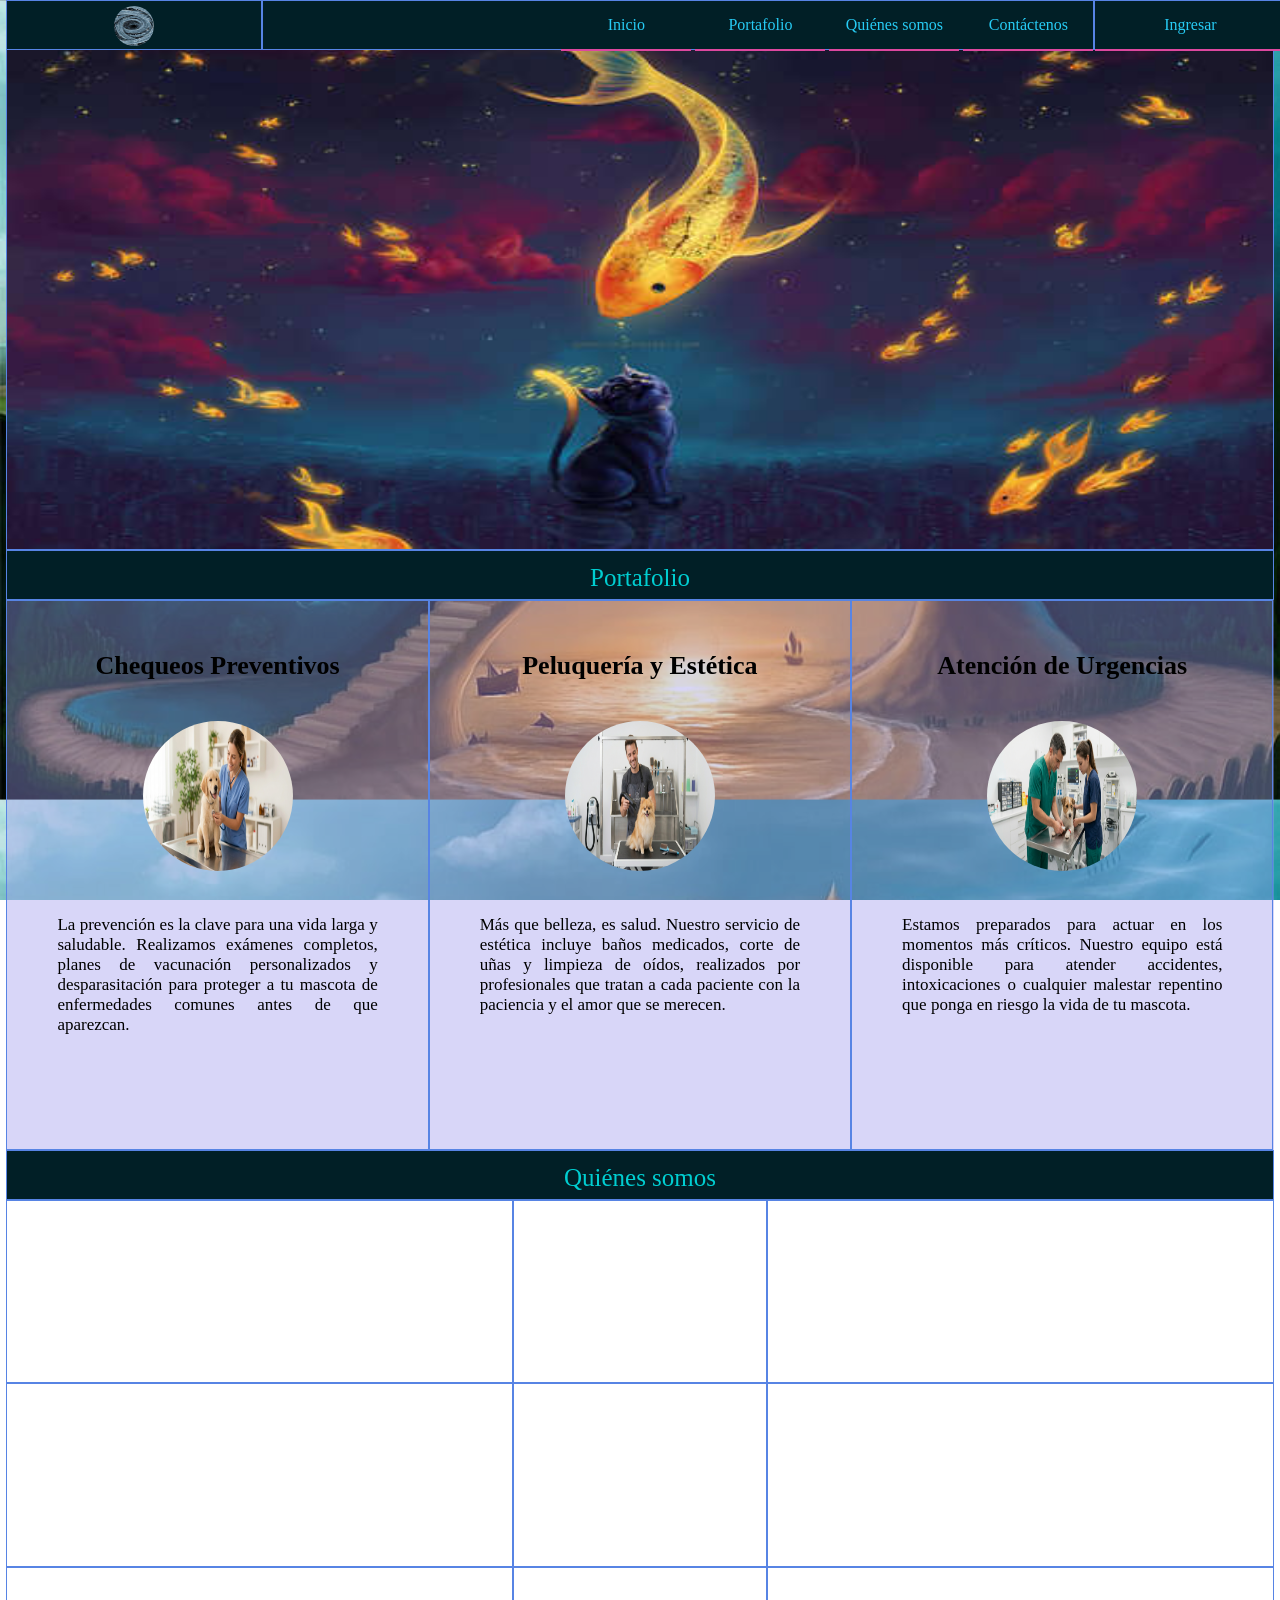
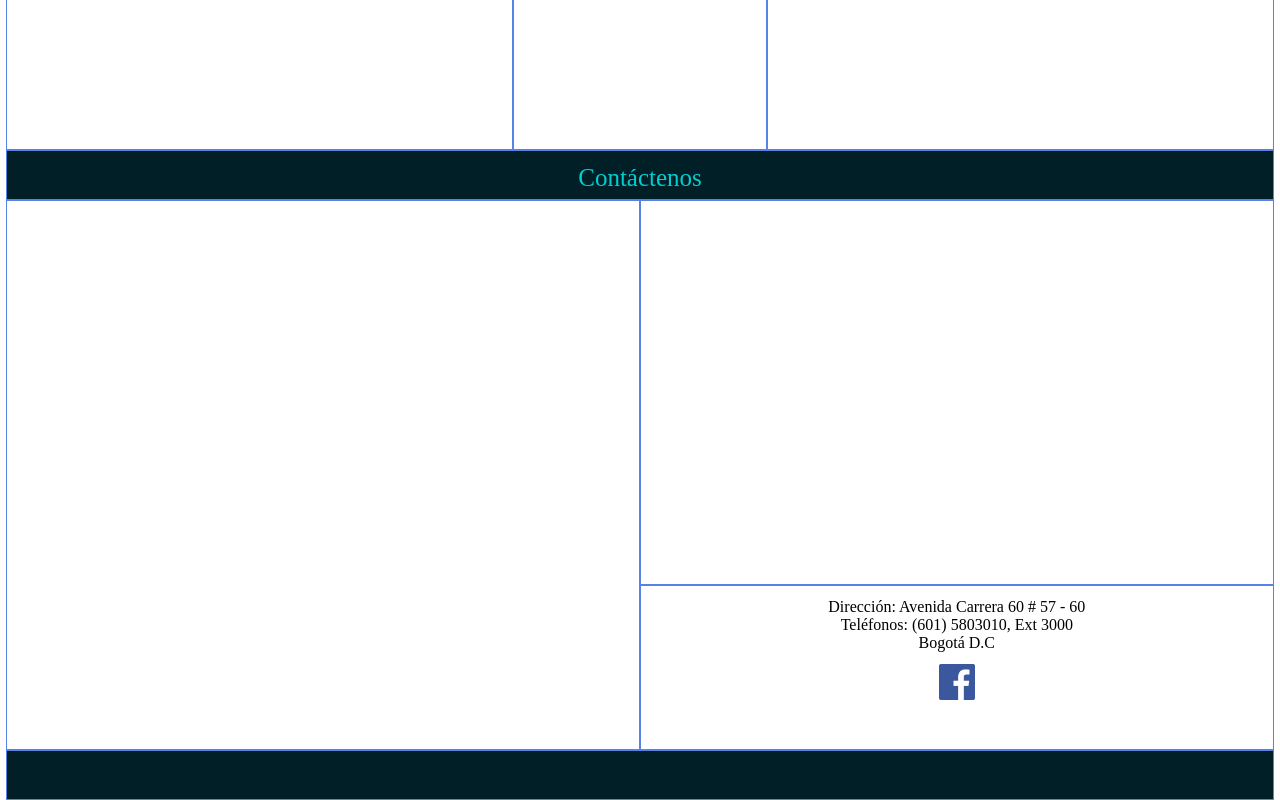
<file: index.html>
<!DOCTYPE html>
<html lang="es">

<head>
    <meta charset="utf-8">
    <!-- Optimización para dispositivos móviles -->
    <meta name="viewport"
        content="width=device-width, user-scalable=no, initial-scale=1.0, maximum-scale=1.0, minimum-scale=1.0">
    <title>Animals family</title>
    <link rel="stylesheet" type="text/css" href="css/estilos.css">
    <link rel="shortcut icon" href="img/logo.jpg">
</head>

<body>
    <div class="contenedor">
        <!-- Navegador -->
        <!--<div id="nav"class=borde></div>-->
        <nav>
            <div class="logo borde">
                <img src="img/logo.jpg" alt="imagen logo" title="Logo Empresa">
            </div>
            <div class="navegacion borde">
                <!--se agrega como lista ul
con los elementos li que tienen enlaces-->
                <!--<ul>
                    <li><a href="">Inicio</a></li>
                    <li><a href="">Portafolio</a></li>
                    
                    <li><a href="">Quiénes somos</a></li>
                    <li><a href="">Contáctenos</a></li>
                </ul>-->
                <ul>
                    <li><a href="#">Inicio</a></li>
                    <li><a href="#portafoliox">Portafolio</a>
                        <ul>
                            <li><a href="">Productos</a>
                                <ul>
                                    <li><a href="">Producto 1</a></li>
                                    <li><a href="">Producto 2</a></li>
                                    <li><a href="">Producto 3</a></li>
                                </ul>
                            </li>
                            <li><a href="">Servicios</a>
                                <ul>
                                    <li><a href="">Servicio 1</a></li>
                                    <li><a href="">Servicio 2</a></li>
                                    <li><a href="">Servicio 3</a></li>
                                </ul>
                            </li>
                        </ul>
                    </li>
                    <li><a href="#quienes">Quiénes somos</a></li>
                    <li><a href="#contacto">Contáctenos</a></li>
                </ul>
            </div>
            <div class="ingreso borde">
                <ul>
                    <li><a href="">Ingresar</a>
                        <ul>
                            <li><a href="">Registro</a></li>
                            <li><a href="html/ingreso.html">Ingreso</a></li>
                        </ul>
                    </li>
                </ul>
            </div>
        </nav>

        <!-- Encabezado -->
        <header class="borde"></header>

        <!--Portafolio-->
        <div id="portafoliox"class="borde titulo">Portafolio</div>
        <!--podria ser section
        <div id="portafolio"class=borde></div>-->
        <main id="portafolio">
            <div class="div-porta borde">
                <h1>Chequeos Preventivos</h1>
                <img src="img/portafolio1.png" alt="amanecer" title="porta1 Empresa">
                <p>La prevención es la clave para una vida larga y 
                saludable. Realizamos exámenes completos, planes de 
                vacunación personalizados y desparasitación para proteger
                a tu mascota de enfermedades comunes antes de que aparezcan.</p>
            </div>

            <div class="div-porta borde">
                <h1>Peluquería y Estética</h1>
                <img src="img/peluqueria1.png" alt="amanecer" title="porta2 Empresa">
                <p>Más que belleza, es salud. Nuestro servicio de estética 
                incluye baños medicados, corte de uñas y limpieza de oídos,
                realizados por profesionales que tratan a cada paciente 
                con la paciencia y el amor que se merecen.</p>
            </div>

            <div class="div-porta borde">
                <h1>Atención de Urgencias</h1>
                <img src="img/portafolio1.1.png" alt="amanecer" title="porta3 Empresa">
                <p>Estamos preparados para actuar en los momentos 
                más críticos. Nuestro equipo está disponible para atender
                accidentes, intoxicaciones o cualquier malestar repentino
                que ponga en riesgo la vida de tu mascota.</p>
            </div>
        </main>

        <!-- Quiénes somos -->
        <div id="quienes" class="borde titulo">Quiénes somos</div>
        <section id="quienes-somos">
            <div class="fila">
                <div class="col-ext borde"></div>
                <div class="col-cen borde"></div>
                <div class="col-ext borde"></div>
            </div>
            <div class="fila">
                <div class="col-ext borde"></div>
                <div class="col-cen borde"></div>
                <div class="col-ext borde"></div>
            </div>
            <div class="fila">
                <div class="col-ext borde"></div>
                <div class="col-cen borde"></div>
                <div class="col-ext borde"></div>
            </div>
        </section>

        <!-- Contáctenos -->
        <div  id="contacto" class="borde titulo">Contáctenos</div>
        <!-- <div id="contactenos"class=borde></div> -->
        <section id="contactenos">
            <div class="div-contacto borde"></div>
            <div class="div-contacto">
                <!-- mapa de Google -->
                <div class="div-arr borde">
                    <iframe 
                        src="https://www.google.com/maps/embed?pb=!1m18!1m12!1m3!1d3976.645437512658!2d-74.08842899999998!3d4.6571588000000075!2m3!1f0!2f0!3f0!3m2!1i1024!2i768!4f13.1!3m3!1m2!1s0x8e3f9e33e50c99ab%3A0x5ad575fb745d822d!2sBiblioteca%20P%C3%BAblica%20Virgilio%20Barco!5e0!3m2!1ses-419!2sco!4v1775011889903!5m2!1ses-419!2sco"
                        width="100%" height="100%" style="border:0;" 
                        allowfullscreen="" loading="lazy"
                        referrerpolicy="no-referrer-when-downgrade"></iframe>
                </div>
                <!-- Información de la empresa -->
                <div class="div-aba borde">
                    <p class="direccion">Dirección: Avenida Carrera 60 # 57 - 60</p>
                    <p>Teléfonos: (601) 5803010, Ext 3000</p>
                    <p>Bogotá D.C</p>
                    <a href="https://es-la.facebook.com/" target="_blank">
                    <img class="facebook" src="img/facebook.png" alt="Facebook"></a>
                </div>
            </div>
        </section>

        <!-- Pie de página -->
        <footer class="borde"></footer>
    </div>
</body>

</html>
</file>
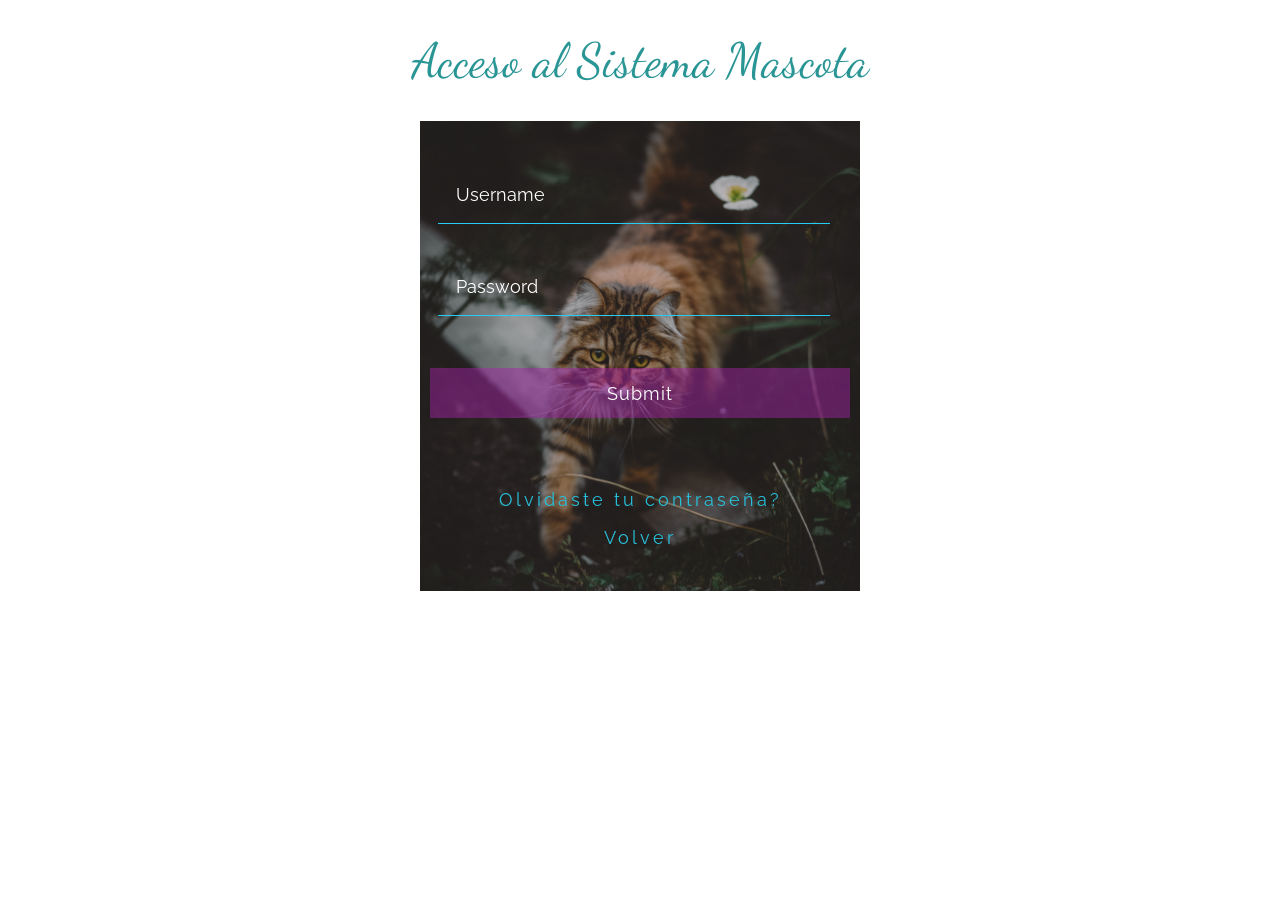
<file: html/ingreso.html>
<!DOCTYPE html>
<html lang="es">
<head>
    <meta charset="utf-8">
    <title>Iniciar Sesión - Mundo Mascota</title>
    <link rel="stylesheet" type="text/css" href="../css/estilos-formulario.css">
</head>

<body>
    <!--Main-->
    <div class="main">
        <h1>Acceso al Sistema Mascota</h1>
        
        <div class="row">
            <div class="form-p">
                <form action="../si/1.admin/mod_3/index-admin.html" method="get">
                    <input class="text" type="text" placeholder="Username" name="Username" 
required> 
                    <input class="text" type="password" placeholder="Password" 
name="Password" required> 
                    <input type="submit" value="Submit"> 
                </form> 
                <p><a href="#">Olvidaste tu contraseña?</a></p> 
        <a href="../index.html">Volver</a> 
            </div> 
        </div> 
    </div> 
</body> 
</html> 
                <!-- <div class="input-group">
                        <label>Usuario / Email</label>
                        <input class="text" type="text" placeholder="Ingresa tu usuario" name="Username" required>
                    </div>

                    <div class="input-group">
                        <label>Contraseña</label>
                        <input class="text" type="password" placeholder="Tu clave secreta" name="Password" required>
                    </div>

                    <input type="submit" value="Entrar al Panel">
                </form>

                <div class="links-ayuda">
                    <p><a href="#">¿Olvidaste tu contraseña?</a></p>
                    <a href="../index.html">Volver al Inicio</a>
                </div>
            </div>
        </div>
    </div>
</body>

</html>-->

<!-- Inspiración base: https://codepen.io/MennaAli/pen/RGRJZO -->
</file>
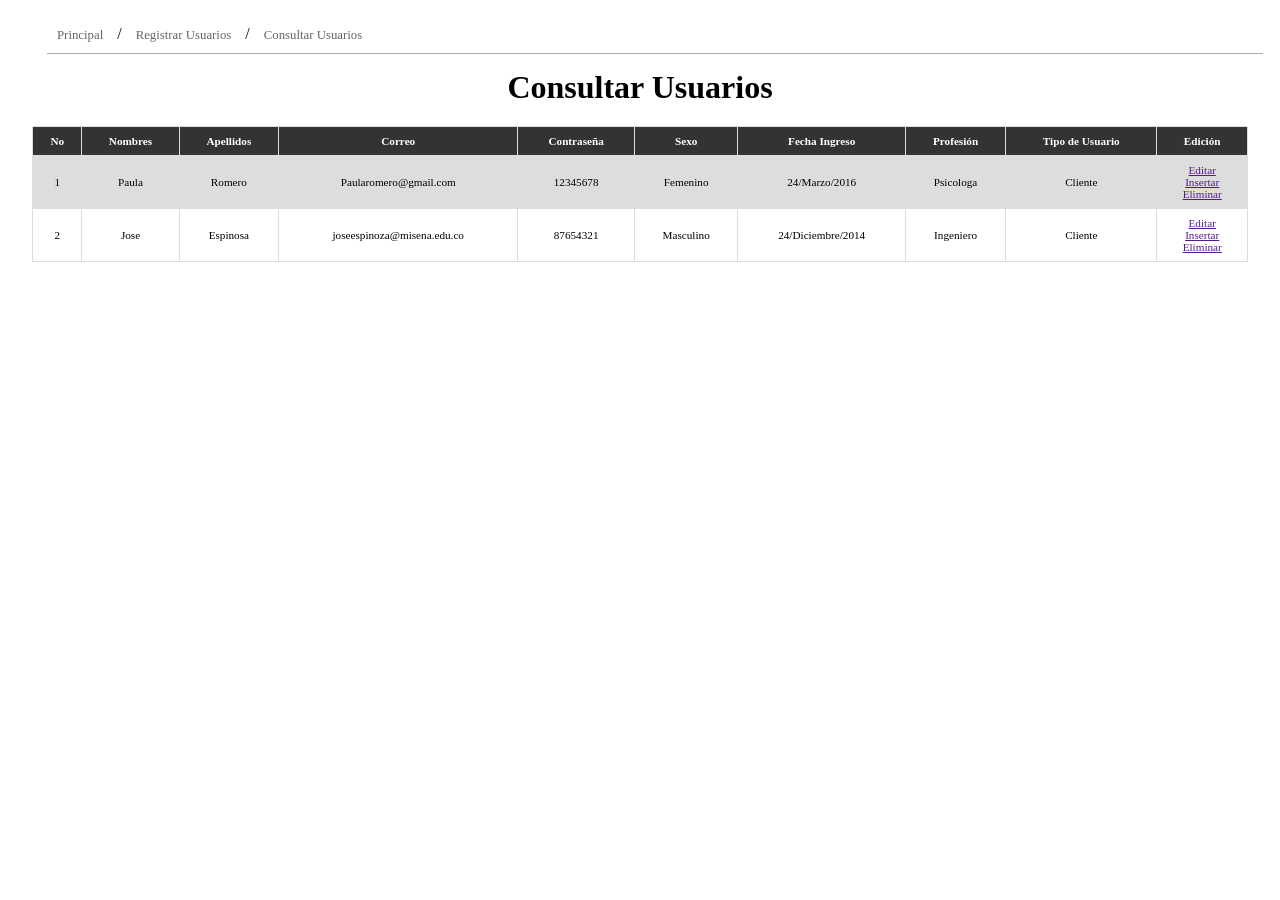
<file: si/1.admin/mod_1_usuarios/consultar-usuarios.html>
<!DOCTYPE html>
<html lang="es">

<head>
    <meta charset="UTF-8">
    <title>Consultar usuarios</title>
    <link rel="stylesheet" href="../../css/estilos-pagina.css">
</head>

<body>
    <div class="contenedor">
        <nav>
            <a href="../mod_3/principal.html">Principal</a> / 
            <a>Registrar Usuarios</a> / 
            <a href="consultar-usuarios.html">Consultar Usuarios</a>
        </nav>
        <main>
            <h1>Consultar Usuarios</h1>
            <table>
                <tr>
                    <th>No</th>
                    <th>Nombres</th>
                    <th>Apellidos</th>
                    <th>Correo</th>
                    <th>Contraseña</th>
                    <th>Sexo</th>
                    <th>Fecha Ingreso</th>
                    <th>Profesión</th>
                    <th>Tipo de Usuario</th>
                    <th>Edición</th>
                    </tr>

                    <!-- Usuario #1  -->
                    <tr>
                        <td>1</td>
                        <td>Paula</td>
                        <td>Romero</td>
                        <td>Paularomero@gmail.com</td>
                        <td>12345678</td>
                        <td>Femenino</td>
                        <td>24/Marzo/2016</td>
                        <td>Psicologa</td>
                        <td>Cliente</td>
                        <td>
                            <a href="">Editar</i></a>
                            <br>
                            <a href="">Insertar</a>
                            <br>
                            <a href="">Eliminar</a>
                        </td>
                    </tr>
                    <!-- Usuario 2  -->
                    <tr>
                        <td>2</td>
                        <td>Jose</td>
                        <td>Espinosa</td>
                        <td>joseespinoza@misena.edu.co</td>
                        <td>87654321</td>
                        <td>Masculino</td>
                        <td>24/Diciembre/2014</td>
                        <td>Ingeniero</td>
                        <td>Cliente</td>
                        <td>
                            <a href="">Editar</i></a>
                            <br>
                            <a href="">Insertar</a>
                            <br>
                            <a href="">Eliminar</a>
                        </td>
                    </tr>
            </table>
        </main>
    </div>
</body>

</html>
</file>
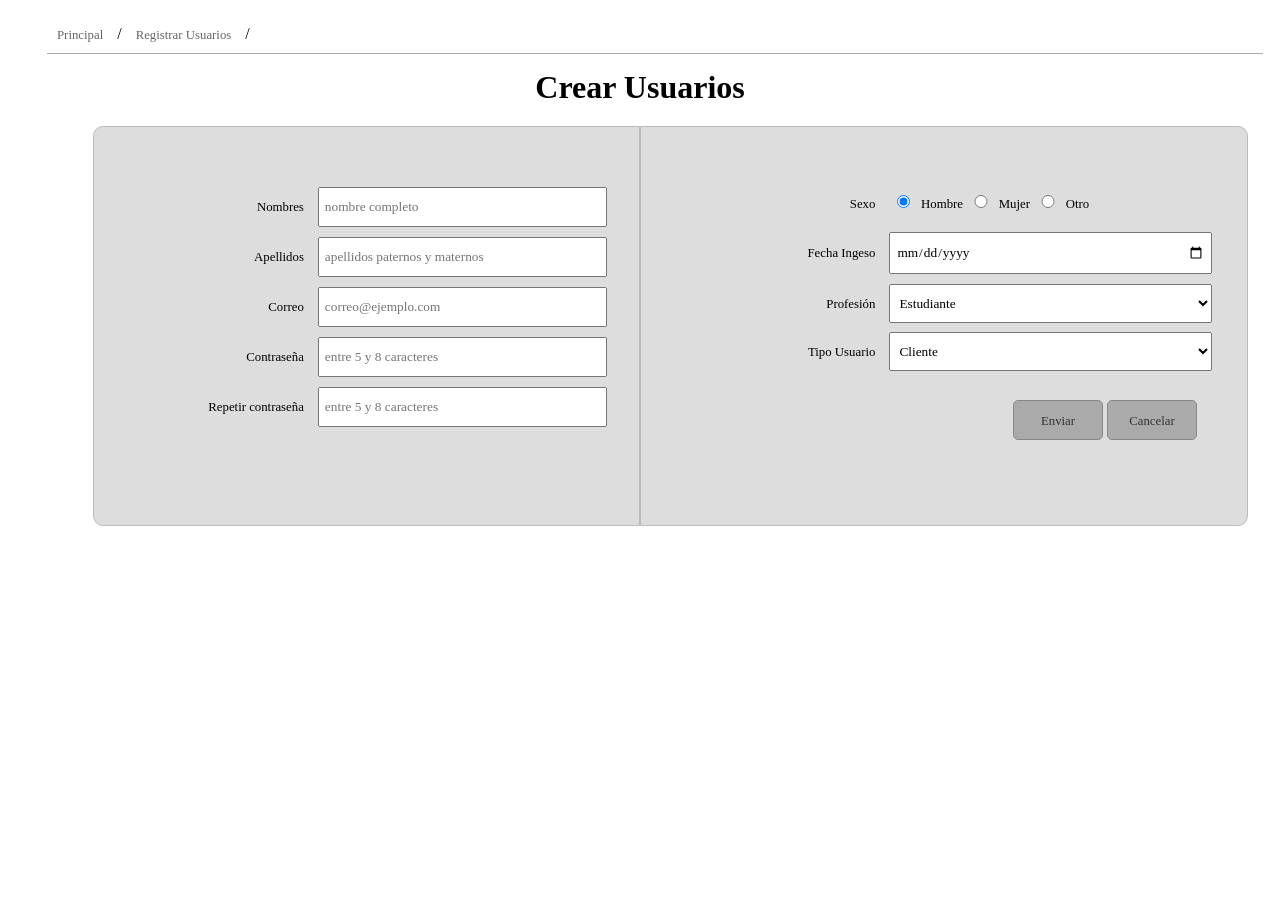
<file: si/1.admin/mod_1_usuarios/crear-usuarios.html>
<!DOCTYPE html>
<html lang="es">

<head>
    <meta charset="UTF-8">
    <title>Crear Usuarios - Mundo Mascota</title>
<link rel="stylesheet" href="../../css/estilos-pagina.css">
</head>

<body>
    <div class="contenedor">
        <nav>
            <a href="../mod_3/principal.html">Principal</a> / 
            <a>Registrar Usuarios</a> / 
            <a href="../mod_1_usuarios/crear-usuarios.html"></a>
        </nav>
        <main>
            <h1>Crear Usuarios</h1>
            <div class="form-comp"> 
            <div class="form-doble borde-izq"> 
                <form action="" method="">
                    <div class="form-cuerpo"> 
                        <div>
                            <label for="nombre">Nombres</label>
                            <input type="text" name="nombre" id="nombre" 
placeholder="nombre completo"> 
</div>
<div> 
    <label for="apellido">Apellidos</label> 
    <input type="text" name="apellidos" id="apellidos" 
placeholder="apellidos paternos y maternos"> 
                            </div> 
                            <div> 
                                <label for="correo">Correo</label> 
                                <input type="email" name="correo" id="correo" 
placeholder="correo@ejemplo.com"> 
                            </div>
                            <div> 
                                <label for="contrasena">Contraseña</label> 
                                <input type="password" name="contrasena" id="contrasena" 
placeholder="entre 5 y 8 caracteres"> 
                            </div> 
                            <div> 
                                <label for="contrasena">Repetir contraseña</label> 
                                <input type="password" name="contrasena" id="contrasena" 
placeholder="entre 5 y 8 caracteres"> 
                            </div> 
                        </div> 
                        <div class="form-pie"></div>
                        </div> 
                    </form> 
                </div> 
                <div class="form-doble borde-der">
                    <form action="" method=""> 
                        <div class="form-cuerpo"> 
                            <div class="tipo-radio"> 
                                <label for="">Sexo</label> 
                                <input type="radio" name="gender" value="male" checked>
Hombre 
                                <input type="radio" name="gender" value="female"> Mujer
                                <input type="radio" name="gender" value="other"> Otro 
                            </div> 
                            <div> 
                                <label for="fecha-ingreso">Fecha Ingeso</label>
                                <input type="date" name="fecha-ingreso" id="apellidos">
                            </div>
                            <div> 
                                <label for="correo">Profesión</label> 
                                <select name="cars">
                                    <option value="volvo">Estudiante</option>
                                    <option value="saab">Ingeniero</option>
                                    <option value="fiat">Licenciado</option> 
                                </select> 
                            </div> 
                            <div> 
                                <label for="correo">Tipo Usuario</label>
                                <select name="cars">
                                    <option value="volvo">Cliente</option>
                                    <option value="saab">Empleado</option>
                                    <option value="fiat">Proveedor</option> 
                                    <option value="audi">Administrador</option> 
                                </select> 
                            </div> 
                        </div>
                        <div class="form-pie"> <div>
                            <a href="../../1.admin/mod_3/index-admin.html">Enviar</a> <a href="../../1.admin/mod_3/index-admin.html">Cancelar</a> 
                        </div> 
                    </div> 
                </form> 
            </div> 
        </div> 
    </main> 
</div> 
</body>
</html>
</file>
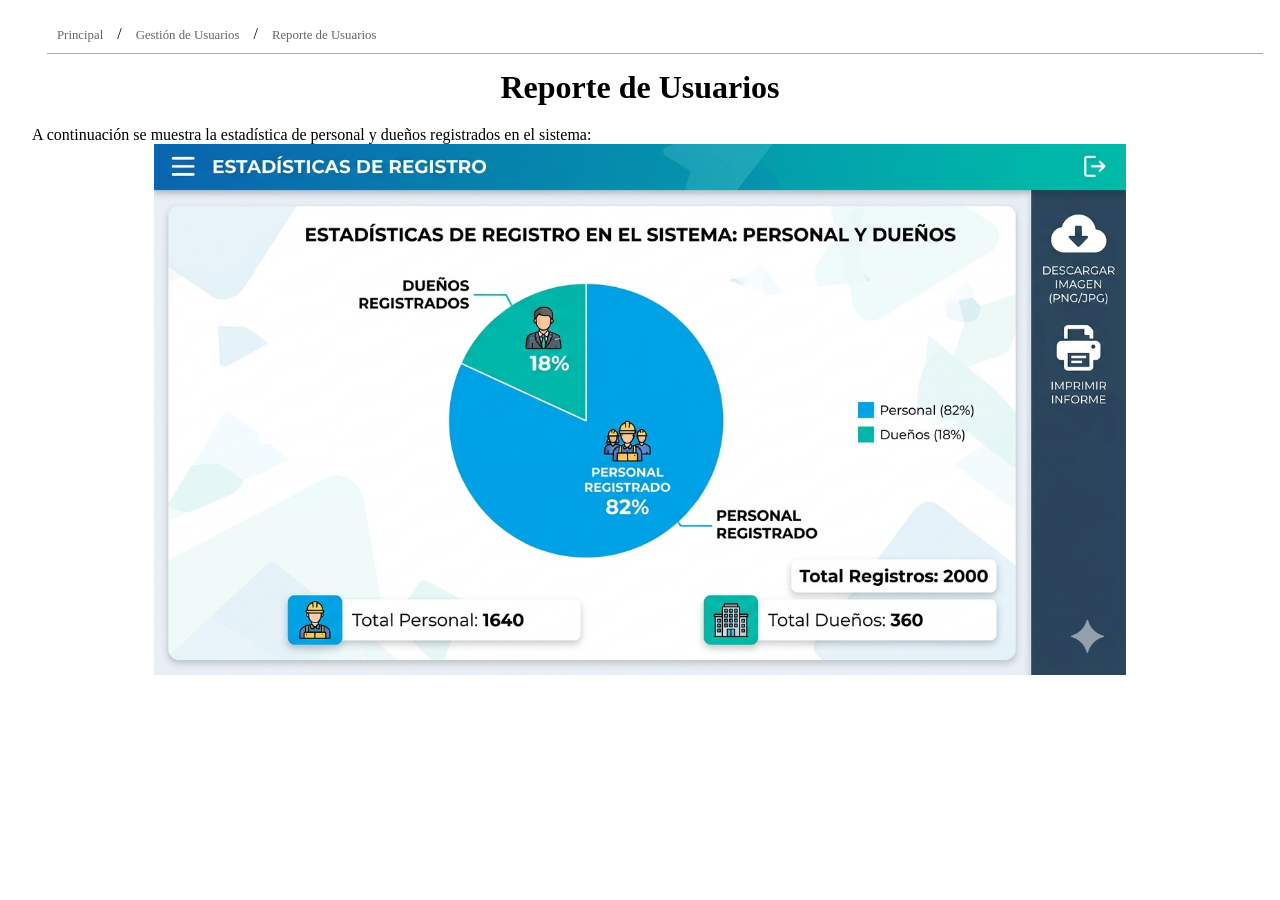
<file: si/1.admin/mod_1_usuarios/reporte-usuarios.html>
<!DOCTYPE html>
<html lang="es">

<head>
    <meta charset="UTF-8">
    <title>Reporte de Usuarios - Mundo Mascota</title>
    <link rel="stylesheet" href="../../css/estilos-pagina.css">
</head>

<body>
    <div class="contenedor">
        <nav>
            <a href="../../../si/1.admin/mod_3/principal.html">Principal</a> / 
            <a>Gestión de Usuarios</a> / 
            <a href="../mod_1_usuarios/reporte-usuarios.html">Reporte de Usuarios</a>
        </nav>
        
        <main>
            <h1>Reporte de Usuarios </h1>
            <p>A continuación se muestra la estadística de personal y dueños registrados en el sistema:</p>
<!--ingrese una imagen para mostrar en la sección de reportes en la carpeta doc/reportes-->
            <div class="reporte-visual">
                <img src="../../../doc/reportes/usuarios_y_profesiones.png" 
                    alt="Gráfica de usuarios y ocupaciones de mascotas" 
                    class="img-reporte">
            </div>
            </div>
        </main>
    </div>
</body>
</html>
</file>
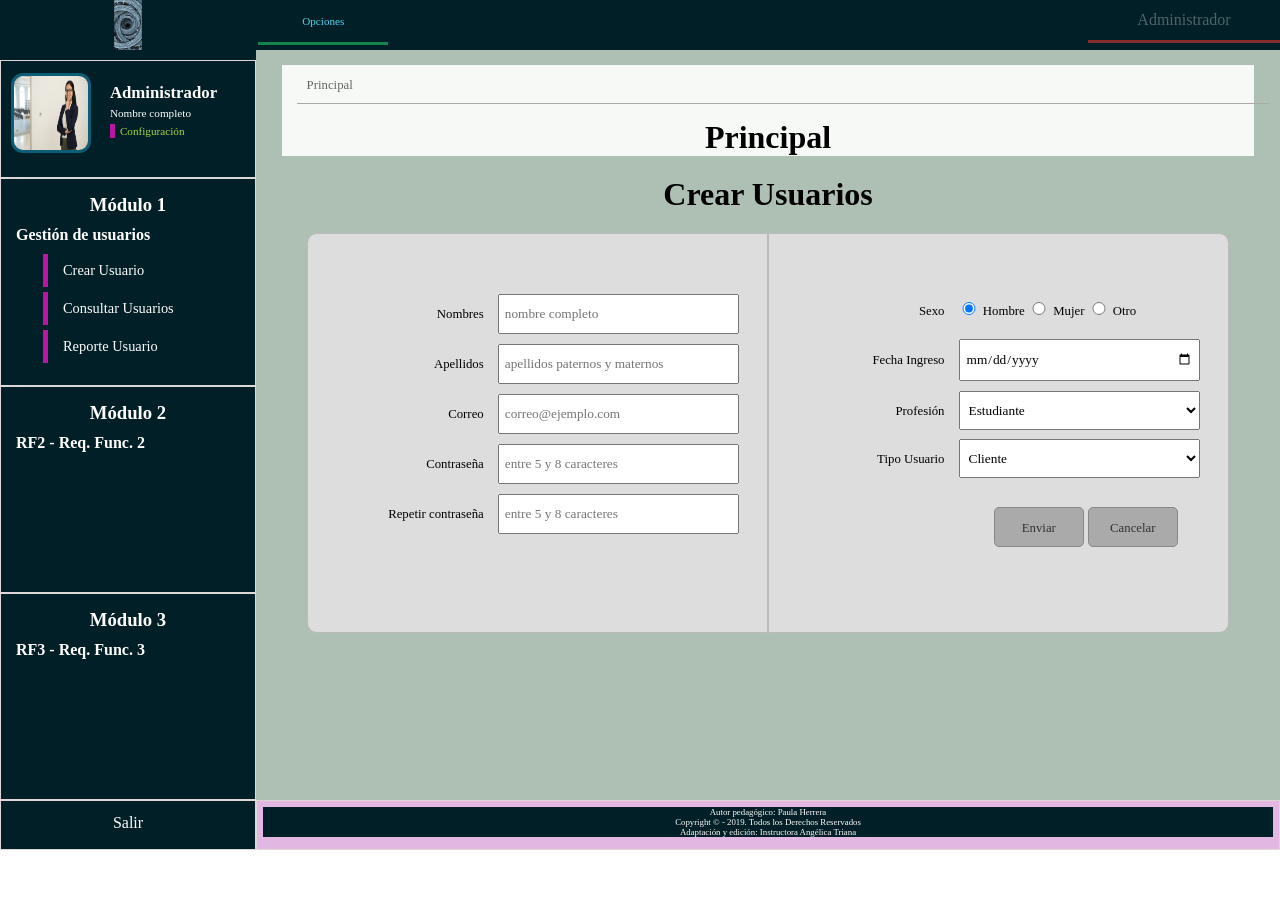
<file: si/1.admin/mod_3/index-admin.html>
<!DOCTYPE html>
<html lang="es">

<head>
    <meta charset="UTF-8">
    <title>Administrador</title>
    <!-- Tus rutas de favicon y estilos -->
    <link rel="shortcut icon" href="../../img/favicon.jpg"> <!--de las imagenes que se descargan previamente-->
    <link rel="stylesheet" href="../../css/estilos-admin.css">
</head>

<body>
    <div class="contenedor">
        <!-- Navegador -->
        <nav>
            <div class="logo">
                <img src="../../img/logo del sistema.jpg" alt="Logo Sistema">
            </div>
            
            <div class="navega">
                <div class="documentacion">
                    <ul>
                        <li><a href="">Opciones</a>
                            <ul>
                                <li><a href="">Opción A</a>
                                    <ul>
                                        <!--se agrego en la carpeta doc otra carpeta para archivos pdf y un archivo pdf para que se muestre -->
                                        <li><a href="../../../doc/reportes/pdf/prompt-platzi.pdf"
target="area-principal">Opción A-1 doc
                                        </a></li>
                                        <li><a href="">Opción A-2</a></li>
                                        <li><a href="">Opción A-3</a></li>
                                    </ul>
                                </li>
                                <li><a href="">Opción B</a>
                                    <ul>
                                        <li><a href="">Opción B-1</a></li>
                                        <li><a href="">Opción B-2</a></li>
                                        <li><a href="">Opción B-3</a></li>
                                        <li><a href="">Opción B-4</a></li>
                                    </ul>
                                </li>
                            </ul>
                        </li>
                    </ul>
                </div>
            </div>

            <div class="ingreso">
                <ul>
                    <li><a href="">Administrador</a>
                        <ul>
                            <li><a href="../mod_1_usuarios/configura-perfil.html" target="area-
principal">Configuración</a></li>
                                <li><a href="../../../index.html">Salir</a></li>
                            </ul>
                    </li>
                </ul>
            </div>
        </nav>
        <aside>
            <div class="borde mod-perfil">
                <div class="img-perfil">
                    <img class="borde foto-admin" src="../../img/foto de perfil para admin.png">
                </div>
                <div class="descr-perfil">
                    <h1>Administrador</h1>
                    <p>Nombre completo</p>
                    <a href="../mod_1_usuarios/configura-perfil.html" target="area-
principal">Configuración</a>
                </div>
            </div> 

            <div class="borde mod-usuarios">
                <h3>Módulo 1</h3>
                <h4>Gestión de usuarios</h4>
                <div class="opciones">
                    <a href="../mod_1_usuarios/crear-usuarios.html" target="area-
                    principal">Crear Usuario</a>
                    <a href="../mod_1_usuarios/consultar-usuarios.html" target="area-
                    principal">Consultar Usuarios</a>
                    <a href="../mod_1_usuarios/reporte-usuarios.html" target="area-
                    principal">Reporte Usuario</a>
                </div>
            </div>

            <div class="borde mod-dos">
                <h3>Módulo 2</h3>
                <h4>RF2 - Req. Func. 2</h4>
            </div>
            
            <div class="borde mod-tres">
                <h3>Módulo 3</h3>
                <h4>RF3 - Req. Func. 3</h4>
            </div>
        </aside>

        <!-- Área donde se cargan los formularios -->
        <!--principal-->
        <main>
            <iframe name="area-principal" src="principal.html"></iframe>
        </main>

        <!-- Footer con tus créditos -->
        <footer>
            <div class="borde foot-izq">
                <ul>
                    <li title="Salir"><a href="../../../index.html">Salir</a></li>
                </ul>
            </div>
            <div class="borde foot-der">
                <p>Autor pedagógico: Paula Herrera</p>
                <p>Copyright © - 2019. Todos los Derechos Reservados</p>
                <p>Adaptación y edición: Instructora Angélica Triana</p>
            </div>
        </footer>
    </div>
</body>

</html>
</file>
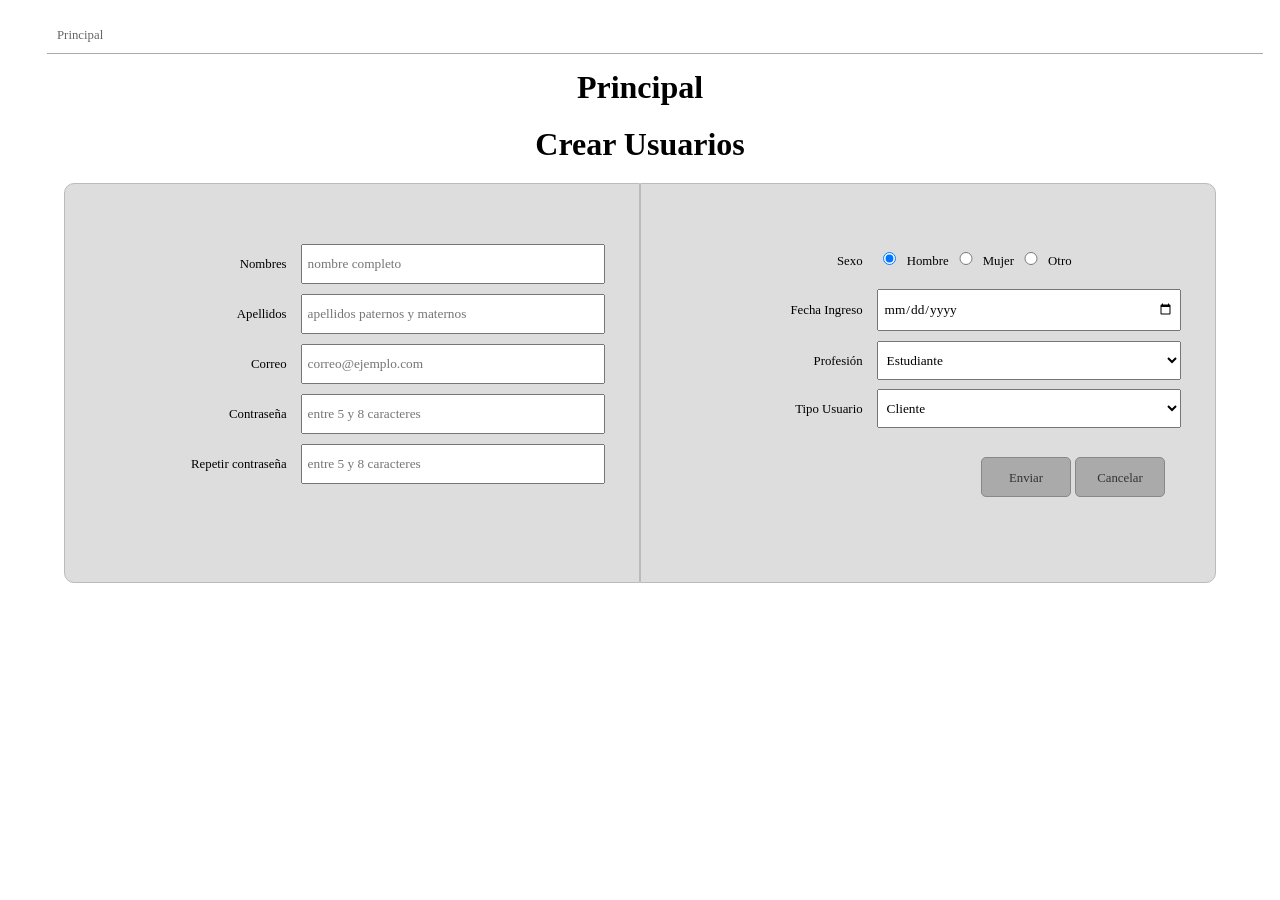
<file: si/1.admin/mod_3/principal.html>
<!DOCTYPE html>
<html lang="es">

<head>
    <meta charset="UTF-8">
    <title>Principal Administrador</title>
    <link rel="stylesheet" href="../../css/estilos-pagina.css">
</head>

<body>
    <div class="contenedor">
        <nav>
            <a href="principal.html">Principal</a>
            </nav>
            <main>
                <h1>Principal</h1>
            </main>
    </div>
</body>
</html>
        <!-- Navegador -->
        <!--<nav class="navega">
            <div class="documentacion">
                <ul>
                    <li><a href="principal.html">Principal</a></li>
                </ul>
            </div>
            <div class="notificacion">
                <p>Administrador</p>
            </div>
        </nav>*/

        <!-- Contenido Principal -->
        <main>
            <h1>Crear Usuarios</h1>
            
            <div class="form-comp">
                <!-- Columna Izquierda -->
                <div class="form-doble borde-izq">
                    <form action="" method="">
                        <div class="form-cuerpo">
                            <div>
                                <label for="nombre">Nombres</label>
                                <input type="text" name="nombre" id="nombre" placeholder="nombre completo">
                            </div>
                            <div>
                                <label for="apellido">Apellidos</label>
                                <input type="text" name="apellidos" id="apellidos" placeholder="apellidos paternos y maternos">
                            </div>
                            <div>
                                <label for="correo">Correo</label>
                                <input type="email" name="correo" id="correo" placeholder="correo@ejemplo.com">
                            </div>
                            <div>
                                <label for="contrasena">Contraseña</label>
                                <input type="password" name="contrasena" id="contrasena" placeholder="entre 5 y 8 caracteres">
                            </div>
                            <div>
                                <label for="repetir-contrasena">Repetir contraseña</label>
                                <input type="password" name="repetir-contrasena" id="repetir-contrasena" placeholder="entre 5 y 8 caracteres">
                            </div>
                        </div>
                    </form>
                </div>

                <!-- Columna Derecha -->
                <div class="form-doble borde-der">
                    <form action="" method="">
                        <div class="form-cuerpo">
                            <div class="tipo-radio">
                                <label>Sexo</label>
                                <input type="radio" name="gender" value="male" checked> Hombre
                                <input type="radio" name="gender" value="female"> Mujer
                                <input type="radio" name="gender" value="other"> Otro
                            </div>
                            <div>
                                <label for="fecha-ingreso">Fecha Ingreso</label>
                                <input type="date" name="fecha-ingreso" id="fecha-ingreso">
                            </div>
                            <div>
                                <label for="profesion">Profesión</label>
                                <select name="profesion" id="profesion">
                                    <option value="estudiante">Estudiante</option>
                                    <option value="ingeniero">Ingeniero</option>
                                    <option value="licenciado">Licenciado</option>
                                </select>
                            </div>
                            <div>
                                <label for="tipo-usuario">Tipo Usuario</label>
                                <select name="tipo-usuario" id="tipo-usuario">
                                    <option value="cliente">Cliente</option>
                                    <option value="empleado">Empleado</option>
                                    <option value="proveedor">Proveedor</option>
                                    <option value="admin">Administrador</option>
                                </select>
                            </div>
                        </div>
                        
                        <div class="form-pie">
                            <div>
                                <a href="../index-admin.html">Enviar</a>
                                <a href="../index-admin.html">Cancelar</a>
                            </div>
                        </div>
                    </form>
                </div>
            </div> <!-- Aquí cerramos form-comp -->
        </main> <!-- Aquí cerramos main -->
    </div> <!-- Aquí cerramos contenedor -->
</body>

</html>
</file>
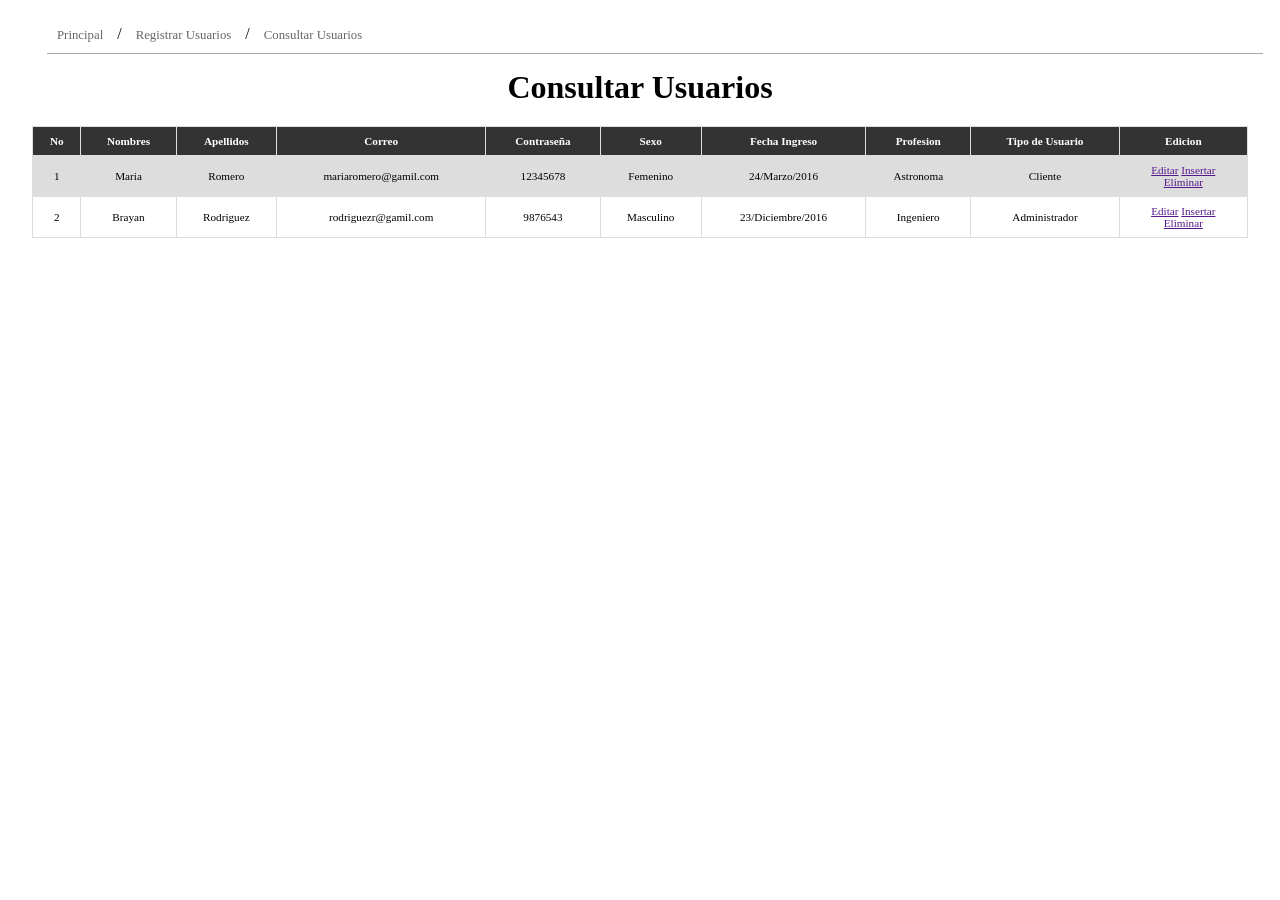
<file: si/1.admin/mod_3/mod_1_usuarios/consultar-usuarios.html>
<!DOCTYPE html>
<html lang="en">
<head>
    <meta charset="UTF-8">
    <title>Consultar usuarios</title>
    <link rel="stylesheet" href="../../../css/estilos-pagina.css">
</head>
<body>
    <div class="contenedor">
        <nav>
            <a href="../principal.html">Principal</a> / <a >Registrar Usuarios</a> / 
            <a href="consultar-usuarios.html">Consultar Usuarios</a>
        </nav>
        <main>
            <h1>Consultar Usuarios</h1>
            <table>
                <tr>
                    <th>No</th>
                    <th>Nombres</th>
                    <th>Apellidos</th>
                    <th>Correo</th>
                    <th>Contraseña</th>
                    <th>Sexo</th>
                    <th>Fecha Ingreso</th>
                    <th>Profesion</th>
                    <th>Tipo de Usuario</th>
                    <th>Edicion</th>
                </tr>
                <tr>
                    <td>1</td>
                    <td>Maria</td>
                    <td>Romero</td>
                    <td>mariaromero@gamil.com</td>
                    <td>12345678</td>
                    <td>Femenino</td>
                    <td>24/Marzo/2016</td>
                    <td>Astronoma</td>
                    <td>Cliente</td>
                    <td>
                        <a href="">Editar</i></a>
                        <a href="">Insertar</a>
                        <br>
                        <a href="">Eliminar</a>
                    </td>
                </tr>
                <tr>
                    <td>2</td>
                    <td>Brayan</td>
                    <td>Rodriguez</td>
                    <td>rodriguezr@gamil.com</td>
                    <td>9876543</td>
                    <td>Masculino</td>
                    <td>23/Diciembre/2016</td>
                    <td>Ingeniero</td>
                    <td>Administrador</td>
                    <td>
                        <a href="">Editar</i></a>
                        <a href="">Insertar</a>
                        <br>
                        <a href="">Eliminar</a>
                    </td>
                </tr>
            </table>
        </main>
    </div>
</body>
</html>
</file>
<file: css/estilos.css>
@import url('https://fonts.googleapis.com/css2?family=Oswald:wght@200..700&display=swap');
@import url('https://fonts.googleapis.com/css2?family=Dosis:wght@200..800&family=Oswald:wght@200..700&display=swap');

* {
    box-sizing: border-box;
    /*controlar dimensiones sin que se vean afectadas
por el border o por el padding*/
    margin: 0;
    padding: 0;
}

/*clases especiales*/
.borde {
    border: 1px solid #5784e4;
}

.titulo {
    width: 100%;
    height: 50px;
    /*padding: 10px;*/
    padding: 1%;
    background-color: #011F26;
    font-family: 'Oswald wght', cursive;
    color: #00CED1;
    text-align: center;
    /*aumentar el titulo puede ser h1 pero...*/
    font-size: 25px;
    /*puede ser 2em*/
}

/*contenedor para pantallas grandes*/
.contenedor {
    width: 99%;
    max-width: 1280px;
    margin: auto;
    /*quede centrado*/
}

/*cuerpo*/
body {
    background-image: url('../img/fondo\ pagina.jpg');
    background-size: 100%;
    background-attachment: fixed;
    /*la imagen se quede fija*/
    font-family: 'Oswald wght', cursive;
}

/*navegador*/
nav {
    width: 100%;
    height: 50px;
    background-color: #011F26;
    position: fixed;
    max-width: 1280px; /*la idea era el mismo valor máximo de ancho que tiene el <div> .contendor en el elemento del <nav> en la hoja de estilo.css (max-width: 1280px;), solo era cambiar esto, por que el boton de ingreso me aparecia en la esquina derecha*/ 
}

/*La suma da 100=65+15+20*/
.logo {
    width: 20%;
    height: 100%;
    float: left;
    padding: 5px;
    /*no se pegue la imagen logo tanto al borde*/
    /*aplica para la imagen y letras*/
    text-align: center;
}

/*en su interior a otra caja cuando esten separados*/
.logo img {
    /*width: auto;*/
    /*height: 100%; de los 50px*/
    width: 40px;
    height: 40px;
    border-radius: 50%;
    /*la imagen sea curva*/
    /*Si se quiere rendondez total se tiene que
calcular en el ancho y alto en medida
en pixeles. Teniendo en cuenta la
altura nav 50px y padding de 5px*/
}

.navegacion {
    width: 65%;
    height: 100%;
    float: left;
}

.ingreso {
    width: 15%;
    height: 100%;
    float: left;
}

/*niveles de navegación*/
/*nivel 0*/
nav ul {
    list-style: none;/*para quitar viñetas*/
    text-align: right;/*el elmento ul se desplaza a la derechha*/
}

nav ul li {
    /*display:inline-block;/*Dejar los elementos de forma horizontal*/
    width: 130px;/*tamaño definido para todas las opciones(los elementosli)*/
/*se agrega el mismo color a todos los elementos de
la barra de navegación*/ 
background-color: #011F26;
}
/*Para que los elementos ocultos cuando pase el mouse, muestre 
los elementos ul*/ 
nav ul li:hover>ul{/*todas las opciones se muestran al desplazar el cursor sobre portafolio. La razón por la que se muestran todas las opciones es por los selectores donde está la propiedad display afectan a todos descendientes ul, es decir, que todos los ítems descendientes se observen por dicha propiedad*/
    display: block; 
}
/*Para que los subítems queden como lo esperado*/ 
nav .navegacion>ul>li{ 
    /*quiere decir que solo las etiquetas que estan 
    directamente relacionadas con la clase navegación y 
    solo las li van a tener dichas propuedades*/ 
    /*Se agrega el display*/
    display:inline-block; 
}
/*Para que el elemento <li> complete el contenedor*/ 
nav .ingreso ul li{ 
    width: 100%; 
}
nav ul li a {
    display:block; /*para poder colocarle un margin o un padding
    al elemento <a>*/
    text-decoration: none;/*quitar el subrayado del link del anchor <a>*/ 
    color: #27ccf5;
    padding: 15px 2px; /*Recuerde que es arriba(15px)-derecha(2px)-abajo(15)-izquierda(2)*/ 
    text-align: center;
    border-bottom: 2px solid #dd479f;/*borde inferior al elemento <a>*/
}

/*Recuerde hover es una pseudo-clase
el proposito es que algo cambie o resalte cuando pase el cursor
por descendencia el elemento <a> tendrá este efecto*/
nav ul li a:hover {
background: #00808056;/*una opacidad mientras el puntero 
pasa sobre la opcion*/
border-bottom: 2px solid rgb(81, 197, 233);
}

/*nivel 1 -primer despliegue*/
nav li ul {
    position: absolute;/*Los elemento ul mantengan la posición*//*al colocar esto registro e ingreso quedan fuera*/
    display:none;/*se ocultan los elementos del nivel 1*/
}
/*Para las subítems de la opción ingreso*/ 
nav .ingreso li ul{
    width: 12.57%;/*Se coloca un ancho al elemento de la clase ingreso 
que sea acorde a lo que se necesita en mi caso el 12.57 queda perfecto*/ 
}
nav li ul li {
    position: relative;

}

/*nivel 2 -despligues laterales+*/
nav li ul li ul {
    left: 130px;/*desde la izquierda va a ocupar 130px*/ 
    top:2px;/*quede un poco abajo*/

}

/*encabezado*/
header {
    width: 100%;
    height: 550px;
    /*depende del monitor*/
    background-image: url('../img/fondo-header.jpg');
    background-size: 100% 100%;
}

/*portafolio*/
/*#titulo1{
width: 100%;
height: 50px;
}*/
main#portafolio {
    /*tiene que estar pegado para que sepa que es de esa etiqueta
si se separa pensara que es de alguna del interior*/
    width: 100%;
    height: 550px;
    background: rgba(157, 151, 236, 0.397);
    /*transparencia 0.4*/
}

.div-porta {
    width: 33.33%;
    height: 100%;
    float: left;
    text-align: center;
    padding: 50px;
    font-size: 13px;
}

.div-porta img {
    width: 150px;
    height: 150px;
    margin: 40px 0px 0px 0px;
    border-radius: 50%;
}

/*en div porta hay una etiqueta p que quiero este justificada*/
.div-porta p {
    margin: 40px 0px 0px 0px;
    /*cuando hay 2 medidas afecta primero
arriba y abajo y la otra es izq y der*/
    /*margin-top: 20px;*/
    text-align: justify;
    font-size: 17px; /*Agregue esto para el tamaño de la letra, sentía que estaba muy pequeña*/
    font-weight:normal
}

/*quinenes-somos*/
/*#titulo2{
width: 100%;
height: 50px;
}*/
section#quienes-somos {
    width: 100%;
    height: 550px;
}

.fila {
    width: 100%;
    height: 33.33%;
}

.col-ext {
    width: 40%;
    height: 100%;
    float: left;
}

.col-cen {
    width: 20%;
    height: 100%;
    float: left;
}

/*contactenos*/
/*#titulo3{
width: 100%;
height: 50px;
}*/
section#contactenos {
    width: 100%;
    height: 550px;
}

.div-contacto {
    width: 50%;
    height: 100%;
    float: left;
}
/*para el video*/
.div-arr iframe{ 
    width: 100%; /*100% para que ocupwn la totalidad del contenedor <div> */
    height: 100%; 
/* padding: 30px;/*para dejar un espacio entre el borde y el contenido*/
    border: 0;
}
.div-arr {
    width: 100%;
    height: 70%;
}

.div-aba {
    width: 100%;
    height: 30%;
    padding: 2px; 
    background: rgba(255, 255, 255, 0.753);
    text-align: center;
}
/*dirección contacto*/ 
.direccion{
    margin-top: 10px; 
} 
/*redes sociales*/ 
.facebook{ width: 40px;
    height:40px; 
    padding: 2px;
    margin-top: 10px; 
} 

/*footer*/
footer {
    width: 100%;
    height: 50px;
    background-color: #011F26;
}
</file>
<file: css/estilos-formulario.css>
@import url('https://fonts.googleapis.com/css2?family=Dancing+Script:wght@400..700&family=Open+Sans:ital,wght@0,300..800;1,300..800&family=Raleway:ital,wght@0,100..900;1,100..900&family=Roboto:ital,wght@0,100..900;1,100..900&display=swap');
@import url('https://fonts.googleapis.com/css2?family=Story+Script&display=swap');
@import url('https://fonts.googleapis.com/css2?family=Dancing+Script:wght@400..700&display=swap');
body {
    font-family: 'Raleway', cursive; 
    background:rgba(255, 255, 255, 0.753);
    background-attachment: fixed;
}

h1 {
    font-family: 'Dancing Script', cursive;
    text-align: center;
    font-size: 3em;
    color: #008080d5;
    font-weight: 100;
}

/* Esta es la caja del login*/
.row {
    background-image: url(../img/portafolio2.jpg); /*se agrega una imagen de fondo para el ingresso*/
    background-size: cover;
    background-position: center;
    width: 420px;
    height: 450px;
    padding: 10px;
    margin: auto;
    /*border-top: 7px solid #e42148;
    border-radius: 10px;
    box-shadow: 0px 5px 15px rgba(0,0,0,0.5);*/
}

/*aqui estaran los imputs*/
.text {
    display: block;
    width: 85%;
    border: none;
    border-bottom: solid 1px #27ccf5;
    padding: 1em;
    font-size: 1em;
    font-family: 'Raleway', cursive;
    font-style: oblique 10deg; 
    color: #D1DCDE;
    margin: 35px 0 0 8px;
    margin-left: 8px;
    outline: none;
    transition: all 0.3s cubic-bezier(0.64, 0.09, 0.08, 1);
    background-color: transparent;
}

/* Placeholder (el texto gris que no se muestra al escribir) */
::-webkit-input-placeholder {
    color: #fff;
    font-family: 'Raleway', Dancing Script;
}

input[type="submit"] {
    font-size: 1em;
    background-color: rgba(164, 34, 166, 0.473); 
    color: #fff;
    font-family: 'Raleway', cursive; 
    width: 100%;
    height: 50px;
    outline: none;
    border: none;
    /*cursor:pointer;*/
    margin: 3em 0;
    -webkit-transition: 0.5s all;
    -ms-transition: 0.5s all;
    transition: 0.5s all;
    text-align: center;
    letter-spacing: 1px;
}

input[type="submit"]:hover {
    background-color: rgb(156, 81, 81);
    transform: translateY(9px); 
    -webkit-tranform: translateY(9px); 
    -ms-tranform: translateY(9px); 
    -o-tranform: translateY(9px); 
    transform: translateY(9px); 
}

.form-p {
    margin-top: 5px;
    font-size: 1.1em;
    color: #701818;
    letter-spacing: 3px;
    text-align: center;
}

.form-p a {
    color: #27c0db; 
    text-decoration: none;
    -webkit-transition: .5s all; 
    -ms-transition: .5s all; 
    transition: .5s all;
}

.form-p a:hover {
    color:rgb(156, 81, 81);
}
</file>
<file: si/css/estilos-pagina.css>
@import url('https://fonts.googleapis.com/css2?family=Playwrite+DK+Uloopet+Guides&display=swap');
@import url('https://fonts.googleapis.com/css2?family=Iosevka+Charon+Mono:ital,wght@0,300;0,400;0,500;0,700;1,300;1,400;1,500;1,700&family=Playwrite+DK+Uloopet+Guides&display=swap');

* {
  box-sizing: border-box;
  margin: 0;
  padding: 0;
  font-family: "Iosevka Charon Mono" ;
}
/* Clases especiales */
.borde-izq {
  border-radius: 10px 0 0 10px;
}
.borde-der{ border-radius: 0 10px 10px 0;
}
/* Contenedor */
.contenedor {
  width: 95%;
  /*height: 100vh;*/
  max-width: 1280px;
  background: rgba(255, 255, 255, 0.9);
  margin: auto;
}
/* Navegador  con migas de pan*/
nav {
  width: 100%;
  padding: 10px 0; 
  margin: 15px; 
  border-bottom: 1px solid #aaa;
}
nav a{ 
  text-decoration: none; 
  padding: 0 10px; 
  color: #666; 
  font-size: 0.8em; 
} 
nav a:hover{
  color: #000; 
  background: rgba(0,0,0,0.2); 
} 
/* Área de trabajo */ 
main{

} 
 /* Títulos */
main h1{
  text-align: center;
  margin-bottom: 20px; 
}
/* Imágenes */
main img{ 
  display: block; 
  width: 80%; 
  height: auto; 
  margin: auto; 
}
/* Formularios */ 
.form-comp{ 
  width: 90%; 
  margin: auto;

}
.form-doble{ 
  width: 50%; 
  height: 400px;
  background: #ddd;
  border: 1px solid #bbb; 
  padding: 30px 0; 
  float: left;
}
form{
  width: 100%; 
  padding: 20px 0; 
} 
form .form-enc{
  width: 100%; 
  padding: 10px; 
  margin-bottom: 10px; 
  border-bottom: 1px solid #aaa; 
} 
form h1{ 
  text-align: center; 
  background: #eee; 
  padding:5px; 
} 
form .form-cuerpo{ 
  width: 100%; 
  padding: 10px; 
} 
form label, form input{
  display: inline-block; 
  margin-bottom: 10px; 
}
form label{ 
  padding: 10px; 
  width: 40%; 
  text-align: right; 
  font-size: 0.8em; 
} 
form input, form select{ 
  padding: 10px 5px; 
  width: 55%; 
} 
form .tipo-radio{ 
  font-size: 0.8em; 
} 
  form .tipo-radio label{
    font-size: 1em; 
  } 
  form input[type="radio"]{
    width: 5%; 
  } 
  form .form-pie{
    width: 100%;
    padding: 10px 50px 0 10px; 
    text-align: right; 
  }
  form a{
    display: inline-block; 
    width: 90px; 
    height: 40px; 
    padding: 13px; 
    background: #aaa; 
    text-decoration: none; 
    text-align: center; 
    color: #333; 
    font-size: 0.8em; 
    border-radius: 5px; 
    border: 1px solid #888; 
  }
  form .olvido{ 
    padding: 0; 
    background: 0; 
    width: 180px; 
    text-align: right; 
  } 
  form a:hover{ 
    background: rgba(0,0,0,0.5); 
  } form .olvido:hover{ 
    background: 0; 
    color: #999; 
  } 
    /* Estilos de Tablas */ 
    table {
      width: 90%; 
      margin: auto;
      border-collapse: collapse; 
      font-size: 0.7em; 
      width: 100%; 
    } 
    th{ 
      background: #333; 
      color: #fff; 
    } 
    td, th { 
      text-align: center; 
      border: 1px solid #ddd; 
      padding: 8px; 
    } 
    tr:nth-child(even) { 
      background-color: #ddd; 
    }
</file>
<file: si/css/estilos-admin.css>
/* Imports de tus fuentes */
@import url('https://fonts.googleapis.com/css2?family=Indie+Flower&family=Playfair+Display:ital,wght@0,400..900;1,400..900&family=Twinkle+Star&display=swap');
@import url('https://fonts.googleapis.com/css2?family=Iosevka+Charon+Mono:ital,wght@0,300;0,400;0,500;0,700;1,300;1,400;1,500;1,700&family=Playwrite+DK+Uloopet+Guides&display=swap');

* {
    box-sizing: border-box;
    margin: 0;
    padding: 0;
    font-family: 'Iosevka Charon Mono', cursive; 
}

/* Clases especiales */
.borde {
    border: 1px solid #ddd7d7;
}

/* Contenedor */
.contenedor {
    width: 100%;
    /*height: 100vh;*/
    max-width: 1280px;
    background: rgba(196, 211, 65, 0.95);
    margin: auto;
    box-shadow: 0px 0px 20px rgba(0,0,0,0.2);
}

/* Navegador  */
nav {
    width: 100%;
    height: 50px;
}

.logo {
    width: 20%;
    height: 100%;
    text-align: center;
    background: #011F26;;
    float: left;
}

.logo img {
    width: auto;
    height: 100%;
}
/*barra de navegacion*/
.navega {
    width: 65%;
    height: 100%;
    background: #011F26;
    float: left;
}
/*div que contiene el menu de opciones*/ 
.navega .documentacion{ 
    width: 15.9%; 
    height: 100%; 
    float: left; 
    font-size: 0.7em;
    background:#011F26; 
}
.navega .notificacion {
    width: 100%; 
    height: 100%;
    padding-right: 20px;
    text-align: right;
    float: left;
    line-height: 50px; /*  se centra el texto verticalmente */
}
/*Estilo donde esta la opción arriba a la 
derecha de administrador*/
.ingreso {
    width: 15%;
    height: 100%;
    background:#011F26; 
    float: left;
}

/* Menús Desplegables */
/* nivel 0 */
nav ul {
    list-style: none;
    text-align: right;
}

nav ul li {
    width: 130px;
    position: relative;
    display: inline-block;
}
nav ul li:hover>ul{ 
    display: block; 
} 
/*opciones*/ 
nav .navega ul li{ 
    background: #011F26; 
    /*background:#DB9F16;*/ 
} 
nav .ingreso ul li{
    width: 100%; 
}
nav ul li a {
    display: block;
    text-decoration: none;
    color: #4bd5ee;
    padding: 15px 5px;
    text-align: center;
    border-bottom: 3px solid rgba(39, 238, 115, 0.486);
}
nav .ingreso ul li a{ 
    display: block; 
    text-decoration: none; 
    color: #dcdae45d; 
    padding: 11px 5px; 
    text-align: center; 
    border-bottom: 3px solid #862d2d; 
}
nav ul li a:hover{ 
    background: rgba(252, 236, 15, 0.89); 
    border-bottom: 3px solid #4a6dad; } 
/*nav ul li :hover > ul {
    display: block;
}*/

/* Nivel 1 */ 
nav li ul{ 
    position: absolute; 
    display: none; 
}

/*las opciones del menu administrador arriba a la derecha*/
nav .ingreso li ul {
    background:#011F26;
    width: 190px; 
    right: 0;
    position: absolute;
}
nav li ul li{ 
    position: relative; 
}
/* Nivel 2 */ 
nav li ul li ul{ 
    left: 130px; 
    top: 2px;
}
/* Barra Lateral */
aside {
    width: 20%;
    height: 750px;
    background: #011F26; /* fondo */
    color: #fff;
    float: left;
    padding-top: 10px;
}

aside h3  {
    text-align: center;
    margin-bottom: 10px ;
}
aside h4{ 
    margin-bottom: 10px; }
aside a {
    display: block;
    text-decoration: none;
    padding: 8px 0 8px 15px;
    border-left: 5px solid #d615b6de;
    margin: 5px 0;
    color: #fff;
    font-size: 0.9em;
    transition: 0.3s;
}

aside a:hover {
    background: rgba(221, 9, 9, 0.445);
    border-left: 10px solid #DB9F16; /* Cambio a dorado al pasar el mouse */
}

/* Perfil del Administrador */
.mod-perfil {
    width: 100%; 
    height: 16%; 
    padding: 2px 0;
}
.mod-perfil p{
    margin: 4px 0; 
} 
.mod-perfil a{
    color: #a8d839fd; 
    font-size: 1em; 
    padding: 1px 0 1px 5px; 
} 
/*estilo div "padre" que contiene información del administrador*/
.img-perfil {
    width: 35%;/*100%;*/
    height: 100%;
    text-align: center;
    padding: 10px;
    font-size: 4em; 
    float: left;
}
/*estilo foto administrador*/
.foto-admin {
    width: 80px;
    height: 80px;
    border-radius: 15%;
    border: 3px solid #1383a5a2;
    /* o esta opcion 
    width: 100%; 
    height: 75%; 
    margin-top: 11px; 
    margin-left: 11px;*/
}
/*estilo del div que tiene datos simulados del administrador*/
.descr-perfil {
width: 65%; 
height: 100%;
padding: 20px; 
color: #fff; 
font-size: 0.7em; 
float: left;
}
.img-perfil .fas{
    padding: 10px; 
    background: #a15454; 
} 
.mod-usuarios, .mod-dos, .mod-tres{
    width: 100%; 
    height: 28%; 
    padding: 15px; 
} 
.mod-usuarios .opciones{ 
    padding: 0 0 0 27px; 
} 
/* Principal */
main {
    width: 80%;
    height: 750px;
    float: left;
    background: #aec0b3;
}

main iframe {
    width: 100%;
    height: 100%;
    border: 0;
}

/* Pie de Página del Panel */
footer {
    width: 100%;
    height: 50px;
}

.foot-izq {
    width: 20%; 
    height: 100%; 
    background: #011F26; 
    float: left;
}
.foot-izq ul{
    list-style: none; 
    text-align: center; 
} 
.foot-izq ul li{ 
    display: inline-block;
    width: 50px; 
} 
.foot-izq ul li a{
    display: block;
    text-decoration: none; 
    padding: 13px 5px 11px 5px; 
    color: #fffefe;
    background: #011F26; 
}
.foot-izq ul li a:hover{ 
    background: rgba(0,0,0,0.5); 
}   
.foot-der {
    width: 80%;
    height: 100%;
    padding: 6px;
    background: rgba(164, 34, 166, 0.321); 
    float: left;
    text-align: center;
    font-size: 11px;
    /* width: 80%; height: 100%; padding: 6px; background: #ddd; float: left; font-size: 11px; el original */
}

.foot-der p {
    text-align: center; 
    display: block;
    padding: 1px 2px 5px 3px 6px;
    margin: 0; 
    font-size: 0.8em;
    color: #fffefe;
    background: #011F26; 
    
}
</file>
